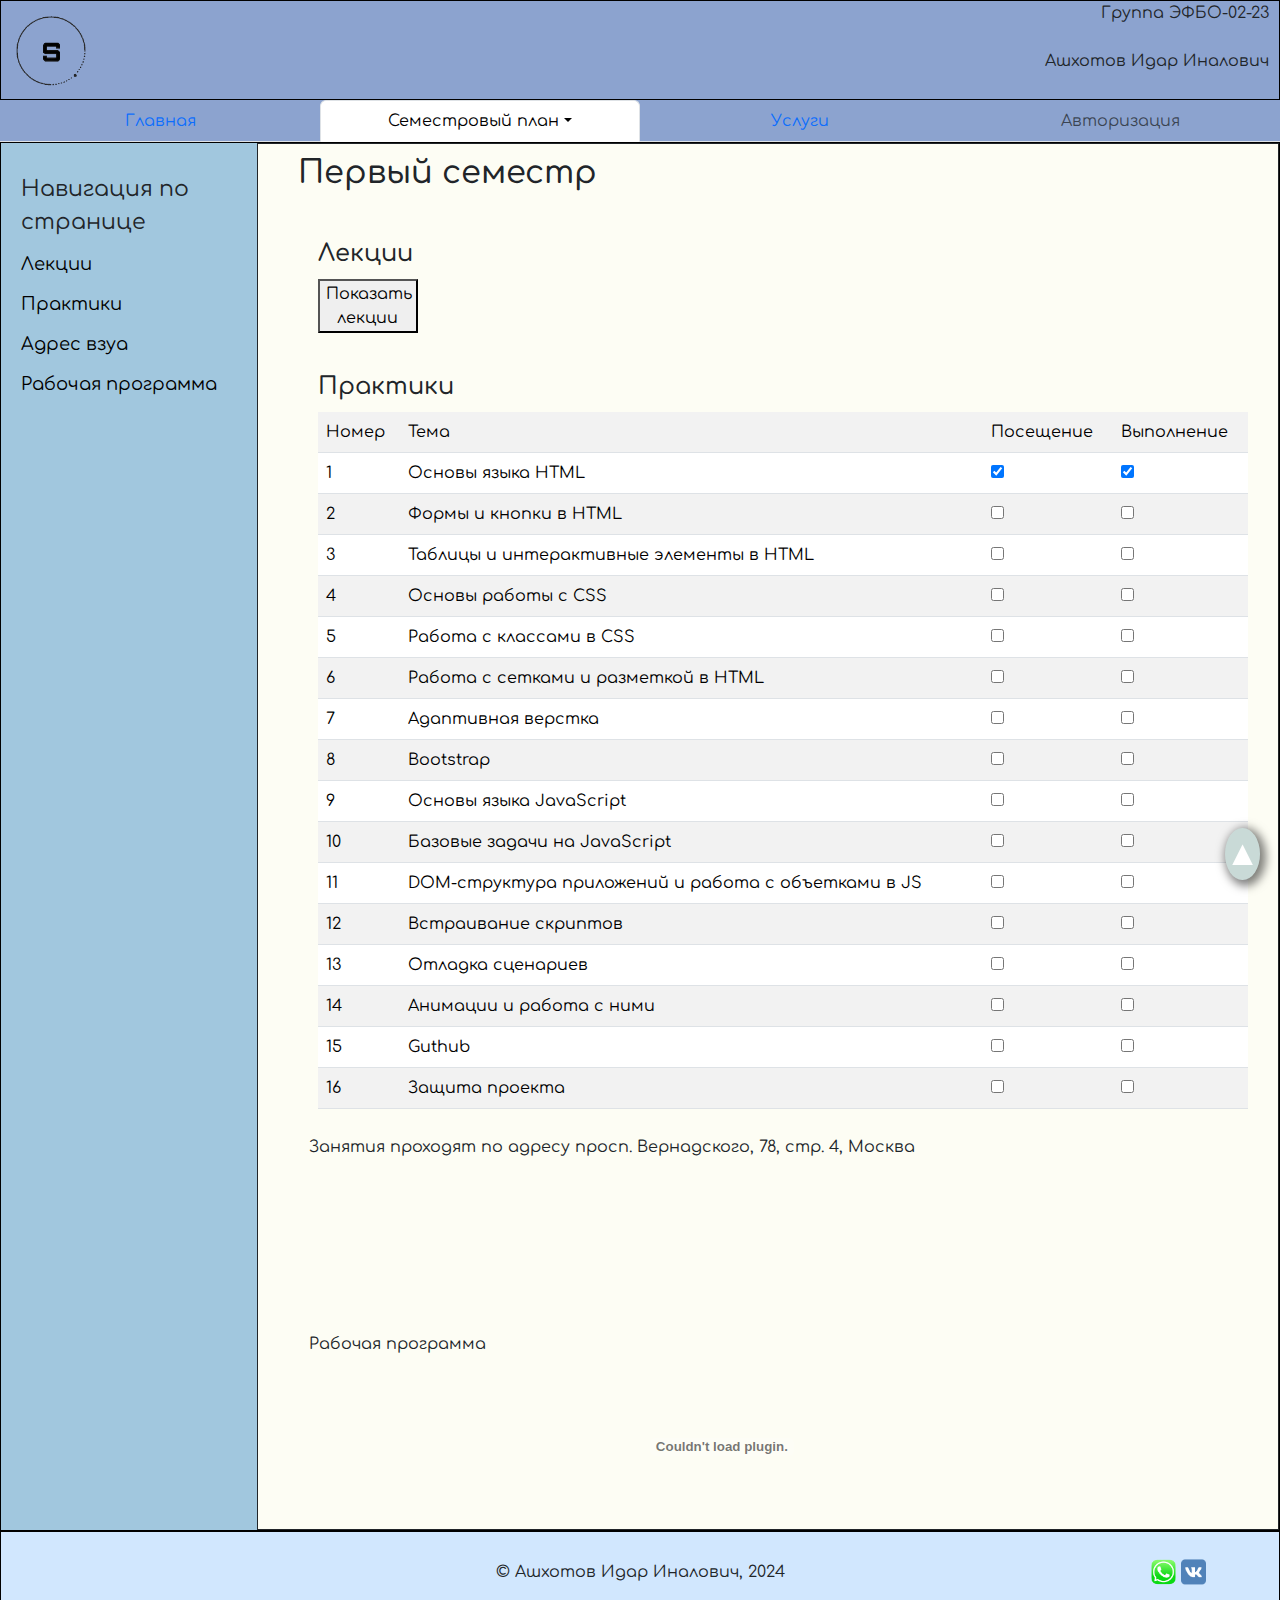
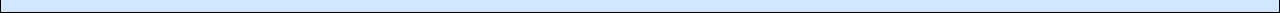
<file: term_1.html>
<!DOCTYPE html>
<html lang="en">
<head>
    <meta charset="UTF-8">
    <meta name="viewport" content="width=device-width, initial-scale=1.0">
    <link href="https://cdn.jsdelivr.net/npm/bootstrap@5.3.3/dist/css/bootstrap.min.css" rel="stylesheet" integrity="sha384-QWTKZyjpPEjISv5WaRU9OFeRpok6YctnYmDr5pNlyT2bRjXh0JMhjY6hW+ALEwIH" crossorigin="anonymous">
    <script src="https://cdn.jsdelivr.net/npm/bootstrap@5.3.3/dist/js/bootstrap.bundle.min.js" integrity="sha384-YvpcrYf0tY3lHB60NNkmXc5s9fDVZLESaAA55NDzOxhy9GkcIdslK1eN7N6jIeHz" crossorigin="anonymous"></script>
    <link rel = "stylesheet" type="text/css" href="CSS/style.css">
    <link rel = "shortcut icon" type="image/jpg" href="images/favicon.jpg">
    <title>Term1</title>
</head>
<body>
    <header id="header">
        <div class="block_1">
            <img src="images/logo.png" alt="Логотип" width="70">
            <p class="group">Группа ЭФБО-02-23
                <br>
                <br>
                Ашхотов Идар Иналович
            </p>
        </div>
        <ul class="nav nav-tabs nav-justified" id = "navbar">
            <li class="nav-item">
                <a class="nav-link" href="index.html">Главная</a>
            </li>
            <li class="nav-item dropdown">
              <a class="nav-link dropdown-toggle active" data-bs-toggle="dropdown" href="#" role="button" aria-current="page" aria-expanded="false">Семестровый план</a>
              <ul class="dropdown-menu">
                <li><a class="dropdown-item active" href="term_1.html">Первый семестр</a></li>
                <li><a class="dropdown-item disabled" aria-disabled="true">Второй семестр</a></li>
              </ul>
            </li>
            <li class="nav-item">
              <a class="nav-link" href="services.html">Услуги</a>
            </li>
            <li class="nav-item">
              <a class="nav-link disabled" aria-disabled="true">Авторизация</a>
            </li>
        </ul>
    </header>
    <div class="main">
        <div class="block_2">
            <ul class="nav_2">
                <li>Навигация по странице</li>
                <li><a href="#lectures">Лекции</a></li>
                <li><a href="#practices">Практики</a></li>
                <li><a href="#map">Адрес взуа</a></li>
                <li><a href="#work_program">Рабочая программа</a></li>
            </ul>
        </div>
        <div class="term_1">
        <h2>Первый семестр</h2>
        <h4 id="lectures">Лекции</h4>
        <button id="toggleButton" style="width: 100px; margin-left: 60px;">Показать лекции</button>
        <div class="table1" id="lectureTable">   
            <table class="table table-striped table-hover">
                <tr class="table_header">
                    <td>Номер</td>
                    <td>Тема</td>
                    <td>Посещение</td>
                </tr>
                <tr>
                    <td>1</td>
                    <td>Основы языка HTML</td>
                    <td><input type="checkbox" checked></td>
                </tr>
                <tr>
                    <td>2</td>
                    <td>Углубленное изучение HTML</td>
                    <td><input type="checkbox"></td>
                </tr>
                <tr>
                    <td>3</td>
                    <td>Основы работы в CSS</td>
                    <td><input type="checkbox"></td>
                </tr>
                <tr>
                    <td>4</td>
                    <td>Адаптиваня верстка, Flexbox и Grid Layout</td>
                    <td><input type="checkbox"></td>
                </tr>
                <tr>
                    <td>5</td>
                    <td>Bootstrap - работа с фреймворком</td>
                    <td><input type="checkbox"></td>
                </tr>
                <tr>
                    <td>6</td>
                    <td>Основы языка JavaScript</td>
                    <td><input type="checkbox"></td>
                </tr>
                <tr>
                    <td>7</td>
                    <td>Работа с DOM и событиям в JavaScript</td>
                    <td><input type="checkbox"></td>
                </tr>
                <tr>
                    <td>8</td>
                    <td>Введение в Github и Github Pages</td>
                    <td><input type="checkbox"></td>
                </tr>
            </table>
        </div>
        <h4 id="practices">Практики</h4>
        <div class="table2">
            <table class="table table-striped table-hover">
                <tr class="table_header">
                    <td>Номер</td>
                    <td>Тема</td>
                    <td>Посещение</td>
                    <td>Выполнение</td>
                </tr>
                <tr>
                    <td>1</td>
                    <td>Основы языка HTML</td>
                    <td><input type="checkbox" checked></td>
                    <td><input type="checkbox" checked></td>
                </tr>
                <tr>
                    <td>2</td>
                    <td>Формы и кнопки в HTML</td>
                    <td><input type="checkbox"></td>
                    <td><input type="checkbox"></td>
                </tr>
                <tr>
                    <td>3</td>
                    <td>Таблицы и интерактивные элементы в HTML</td>
                    <td><input type="checkbox"></td>
                    <td><input type="checkbox"></td>
                </tr>
                <tr>
                    <td>4</td>
                    <td>Основы работы с CSS</td>
                    <td><input type="checkbox"></td>
                    <td><input type="checkbox"></td>
                </tr>
                <tr>
                    <td>5</td>
                    <td>Работа с классами в CSS</td>
                    <td><input type="checkbox"></td>
                    <td><input type="checkbox"></td>
                </tr>
                <tr>
                    <td>6</td>
                    <td>Работа с сетками и разметкой в HTML</td>
                    <td><input type="checkbox"></td>
                    <td><input type="checkbox"></td>
                </tr>
                <tr>
                    <td>7</td>
                    <td>Адаптивная верстка</td>
                    <td><input type="checkbox"></td>
                    <td><input type="checkbox"></td>
                </tr>
                <tr>
                    <td>8</td>
                    <td>Bootstrap</td>
                    <td><input type="checkbox"></td>
                    <td><input type="checkbox"></td>
                </tr>
                <tr>
                    <td>9</td>
                    <td>Основы языка JavaScript</td>
                    <td><input type="checkbox"></td>
                    <td><input type="checkbox"></td>
                </tr>
                <tr>
                    <td>10</td>
                    <td>Базовые задачи на JavaScript</td>
                    <td><input type="checkbox"></td>
                    <td><input type="checkbox"></td>
                </tr>
                <tr>
                    <td>11</td>
                    <td>DOM-структура приложений и работа с объетками в JS</td>
                    <td><input type="checkbox"></td>
                    <td><input type="checkbox"></td>
                </tr>
                <tr>
                    <td>12</td>
                    <td>Встраивание скриптов</td>
                    <td><input type="checkbox"></td>
                    <td><input type="checkbox"></td>
                </tr>
                <tr>
                    <td>13</td>
                    <td>Отладка сценариев</td>
                    <td><input type="checkbox"></td>
                    <td><input type="checkbox"></td>
                </tr>
                <tr>
                    <td>14</td>
                    <td>Анимации и работа с ними</td>
                    <td><input type="checkbox"></td>
                    <td><input type="checkbox"></td>
                </tr>
                <tr>
                    <td>15</td>
                    <td>Guthub</td>
                    <td><input type="checkbox"></td>
                    <td><input type="checkbox"></td>
                </tr>
                <tr>
                    <td>16</td>
                    <td>Защита проекта</td>
                    <td><input type="checkbox"></td>
                    <td><input type="checkbox"></td>
                </tr>
            </table>                   
        </div>
            <div class="map-container">
                <p id="map">Занятия проходят по адресу просп. Вернадского, 78, стр. 4, Москва</p>
                <iframe src="https://yandex.ru/map-widget/v1/?um=constructor%3A229cfca9db34054456c76a57b16b2c739dc19dec4f7b36401604e73551391973&amp;source=constructor" width="90%" height="100%"></iframe>
            </div>
            <div class="pdf-container">
                <p id="work_program">Рабочая программа</p>
                <embed 
                    src="ПР_3_HTML_Таблицы и мультимедиа.pdf" 
                    type="application/pdf" 
                    width="90%" 
                    height="100%">
            </div>
        </div>  
    </div>
    <footer class="footer">
        <div class="container d-flex flex align-items-center justify-content-center position-relative" style="height: 80px;">
            <div class="text-center">
                <span>&copy; Ашхотов Идар Иналович, 2024</span>
            </div>
                <div class="social-icons mx-1 position-absolute top-50 end-0 translate-middle-y">
                    <a href="#"><img src="images/whats-transformed.png" alt="ссылка на whatsapp" width="25"></a>
                    <a href="#"><img src="images/vk.png" alt="ссылка на вк" width="25"></a>
                </div>
                    
        </div>
    </footer>
    <div class="scroll"><a href="#header">&#9650;</a></div>
    <script src="nav.js"></script>
    <script src="animation1.js"></script>
</body>
</html>
</file>
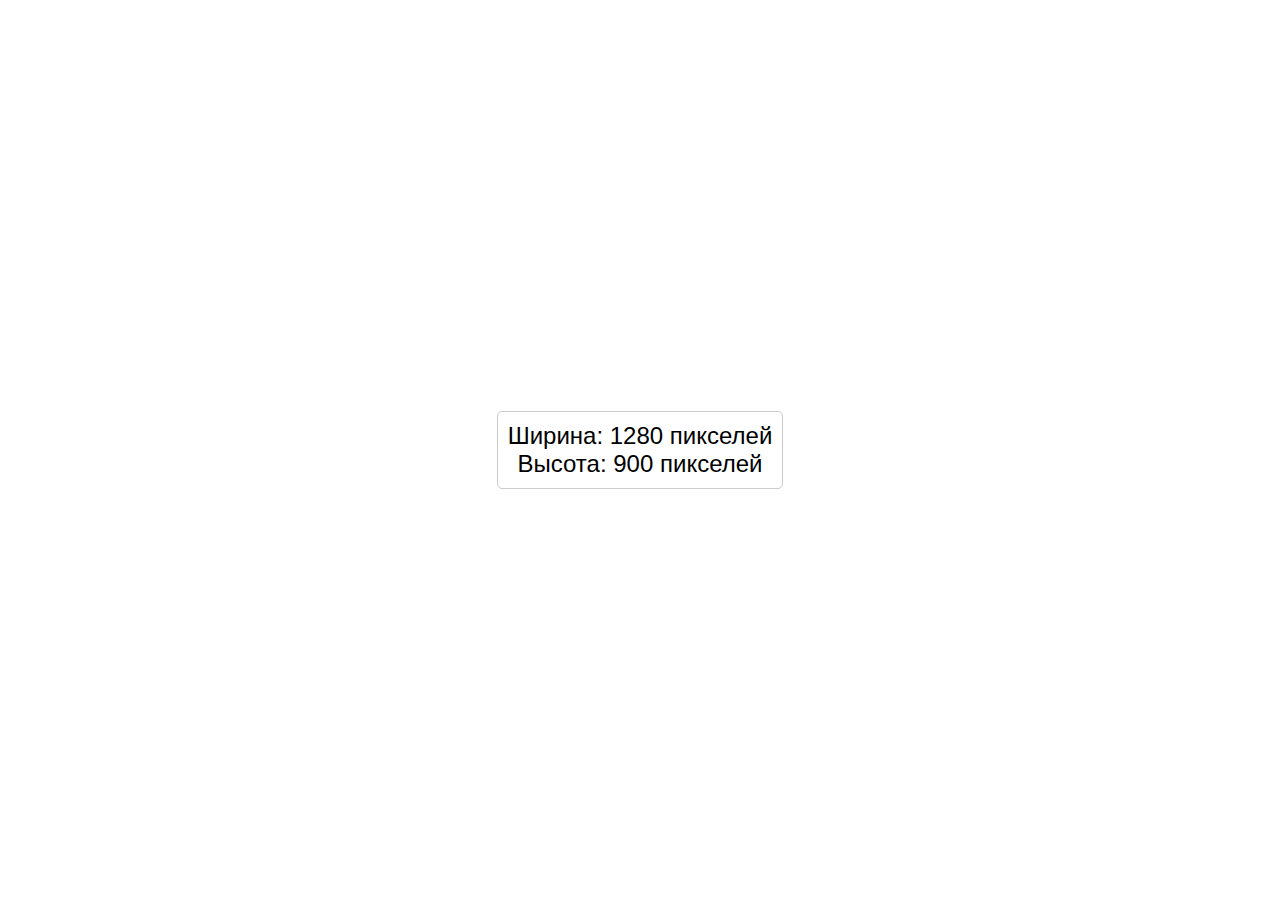
<file: test.html>
<!DOCTYPE html>
<html lang="ru">
<head>
    <meta charset="UTF-8">
    <meta name="viewport" content="width=device-width, initial-scale=1.0">
    <title>Размеры окна</title>
    <style>
        body {
            font-family: Arial, sans-serif;
            display: flex;
            flex-direction: column;
            align-items: center;
            justify-content: center;
            height: 100vh;
            margin: 0;
        }
        #dimensions {
            font-size: 24px;
            padding: 10px;
            border: 1px solid #ccc;
            border-radius: 5px;
            text-align: center;
        }
    </style>
</head>
<body>
    <div id="dimensions">
        Ширина: <span id="width"></span> пикселей<br>
        Высота: <span id="height"></span> пикселей
    </div>

    <script>
        function updateDimensions() {
            const width = window.innerWidth;
            const height = window.innerHeight;
            document.getElementById('width').textContent = width;
            document.getElementById('height').textContent = height;
        }

        // Обновляем размеры при загрузке страницы
        updateDimensions();

        // Добавляем обработчик события для изменения размера окна
        window.addEventListener('resize', updateDimensions);
    </script>
</body>
</html>
</file>
<file: CSS/style.css>
@import url('https://fonts.googleapis.com/css2?family=Comfortaa:wght@300..700&display=swap');
body {
    font-family: Comfortaa;
    margin: 0;
    padding: 0;
}
.block_1 img {
    margin: 15px;
}
header {
    font-family: Comfortaa;
    background-color: rgb(140,163,207);
}
footer {
    border: 1px solid black;
    background-color: rgb(209,231,254);
}
p {
    display: inline-block;
}
footer div {
    border: none;
}
div {
    border: 1px solid black;
}
h1 {
    font-size: 40px;
    padding: 20px;
    padding-left: 40px;
    transition: transform 0.3s;
}
h1:hover {
    transform: scale(1.2);
}
.description {
    transition: background-color 1.5s; 
}
h2 {
    padding-top: 10px;
    padding-left: 40px;
}
h3 {
    padding-left: 40px;
}
.block_1{
    position: relative;
    height: 100px;
}
.block_2 {
    border: none;
    background-color: rgb(161,199,222);
    width: 20%;
}
.block_3 {
    display: flex;
    flex-direction: column;
    border: 1px solid;
    height: 100%;
    width: 80%;
    background-color: rgba(251,252,234, 0.5);
}
figcaption {
    text-align: center;
}
.group {
    text-align: right;
    position: absolute;
    right:10px;
}
.nav_1 {
    padding: 0;
    display: flex;
    justify-content: space-around;
}
.nav_1 li{
    list-style: none;
}
.nav_1 li a:hover {
    color: rgb(252,252,132);
}
.nav_1 li a:active {
    color: rgb(50, 90, 134); 
}
.nav_2 {
    display: flex;
    flex-direction: column;
    list-style-type: none;
    padding: 20px;
}
.nav_2 li {
    font-size: 20px;
    margin-top: 10px;
    width: 100%;
}
.nav_2 li a {
    font-size: 18px;
}
.nav_2 li a:hover {
    color: rgb(252,252,132)
}
.nav_2 li a:active {
    color: rgb(50, 90, 134); 
}
.nav_2 li:first-child {
    font-size: 22px;
}
.main {
    display: flex;
    flex-direction: row;
}
main p {
    padding-left: 40px;
    width: 800px;
}
.myname {
    border: none;
    display: flex;
    flex-direction: row;
}
.myname div {
    border: none;
}
.myname div p{
    width: 100%;
}
a {
    color: black;
    text-decoration: none;
}
.figure {
    border: none;
    display: grid;
    grid-template-columns: 1fr 1fr 1fr;
}
.text {
    padding-top: 16px;
    padding-left: 30px;
    padding-right: 30px;
    font-weight: bold;
    display: block;
}
.figure div {
    border: none;
    display: flex;
    flex-direction: column;
    align-items: center;     
    text-align: center;      
}
.button {
    margin-top: 10px;
    margin-bottom: 10px;
}
label {
    display: inline-block;
    width: 150px;
}
.accept {
    width: 350px;
}
.p1 {
    font-size: 20px;
    width: 300px;
}
.modal {
    display: none;
    position: fixed;
    z-index: 1;
    left: 0;
    top: 0;
    width: 100%;
    height: 100%;
    overflow: auto;
    background-color: rgba(0, 0, 0, 0.5);
}

.open {
    display: block;
}

.form-header {
    color: white;
    background-color: rgb(47,57,119);
    border-color: rgb(47,57,119);
}

.modal-content label {
    padding-left: 20px;
}

.modal-content p {
    padding-left: 20px;
}

.modal-content {
    background-color: #fefefe;
    margin: 15% auto;
    border: 1px solid #888;
    width: 50%;
}

.modal-content form button {
    font-family: Comfortaa;
    width: 100%;
    height: 10vh;
    font-size: 18px;
    color: white;
    background-color: rgb(47,57,119);
}

.modal-content form button:hover {
    background-color: rgb(126,177,170);
}

.modal-content form button:active {
    border-color: rgb(126,177,170);
}

.close {
    border: none;
    color: black;
    float: right;
    font-size: 28px;
    font-weight: bold;
    height: 25px;
    width: 25px;
    text-align: center;
}

.close:hover, 
.close:focus {
    color: red;
    text-decoration: none;
    cursor: pointer;
}

.close:active {
    color:rgb(47,57,119);
}

#second-semester-btn {
    width: 200px;
    margin-left: 60px;
}

.term_1 {
    display: flex;
    flex-direction: column;
    border: 1px solid;
    width: 80%;
    height: 100%;
    background-color: rgba(251,252,234, 0.5);
}
h4 {
    margin-left: 60px;
    margin-bottom: 10px;
}
.table1, .table2 {
    padding-left: 60px;
    padding-right: 30px;
    border: none;
}
.table1 {
    display: none;
}
#lectureTable {
    transition: opacity 2s ease;
    opacity: 0;
    padding-left: 60px;
    padding-right: 30px;
    border: none;
}
#lectureTable.show {
    display: block;
    opacity: 1;
    padding-left: 60px;
    padding-right: 30px;
    border: none;
}
.map-container {
    height: 100%;
    width: 90%;
    margin-top: 10px;
    margin-left: 5%;
    border: none;
}
.pdf-container {
    margin-left: 5%;
    border: none;
    height: 100%;
    width: 90%;
}
.figure img {
    box-shadow: 3px 3px 10px 3px rgba(0, 0, 0, 0.5);
}
.figure button {
    width: 150px;
    box-shadow: none;
    font-family: Comfortaa;
    background:transparent;
    border-color:rgba(0, 0, 0, 0.5);
    transition-duration: 1s;
    border-radius: 5px;
}
.figure button:hover{
    box-shadow: 3px 3px 10px 3px rgba(0, 0, 0, 0.5);
}
video {
    box-shadow: 3px 3px 10px 3px rgba(0, 0, 0, 0.5);
    width: 400px;
    height: 100%;
}
.video {
    border: none;
    text-align: center;
}
#navbar {
    overflow: visible;
    z-index: 1000000;
    background-color: rgb(140,163,207);
}
.sticky {
    position: fixed;
    top: 0;
    width: 100%;
  }
.sticky + .content {
    padding-top: 60px;
}
.scroll {
    border: none;
    position: fixed;
    bottom: 20px;
    right: 20px;
    font-size: 35px;
    border-radius: 100%;
    width: 35px;
    text-align: center;
    background-color: rgb(201, 218, 215);
    box-shadow: 3px 3px 10px 3px rgba(0, 0, 0, 0.5);
}
.front {
    width: 90%;
}
.scroll a {
    color: white;
}
.scroll a:hover {
    cursor: pointer;
    color: black;
}
.scroll:active {
    box-shadow: none;
}
.accordion {
    margin: 10px;
}
#bootstrap {
    margin-top: 30px;
    margin-bottom: 30px;
}
.bs {
    padding-left: 40px;
    margin-left: 0;
}
.carousel{
    margin: 10px;
}
@media (max-width:1174px) {
    .myname {
        flex-direction: column;
    }
    .myname div p{
        width: 90%;
    }
    .myname div:last-child {
        width: 100%;
        text-align: center;
    }
}
@media (max-width:830px) {
    .block_2 {
        display: none;
    }
    .block_3 {
        width: 100%;
    }
    .term_1 {
        width: 100%;
    }
}

@media (max-width:610px) {
    .figure {
        grid-template-columns: 1fr 1fr; 
    }
    .figure div {
        padding-bottom: 20px;
    }
    table{
        display: block;
        overflow-x: auto;
        white-space: nowrap;
        width: 80%;
    }
    .icon_1 {
        display: none;
    }
    .icon_2 {
        display: none;
    }
}
@media (max-width:410px) {
    video {
        width: 100%;
    }
    .front {
        width: 85%;
    }
    .figure {
        grid-template-columns: 1fr; 
    }
}
form div {
    border: none;
}
.container {
    border: none;
}
.form-label {
    width: 100%;
}
#lectures, #practices {
    margin-top: 40px;
}
#student-photo {
    transition: transform 0.5s; 
}
#student-photo:hover {
    transform: rotate(360deg); 
}
</file>
